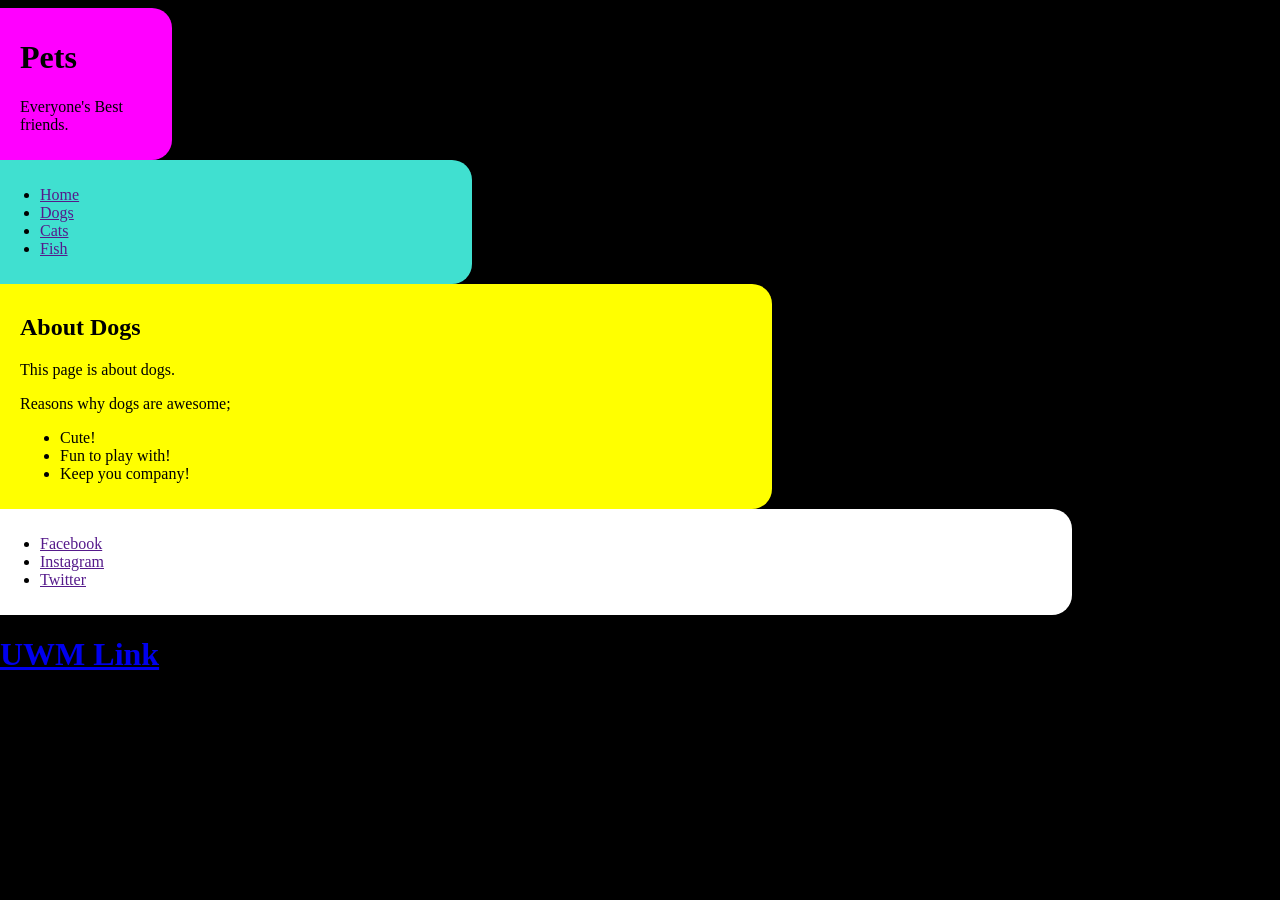
<file: index.html>
<!DOCTYPE html>
<html lang="en">
<head>
    <meta character="UTF-8">
    <meta name="viewport" content="width=decive-width, initial-scale=1.0">
    <title>HTML-Exercise-6</title>
    <link href="styles.css" rel="stylesheet" type="text/css">
</head>

<body>
    <header class="header">
        <h1>Pets</h1>

        <p>Everyone's Best friends.</p>
    </header>

    <nav class="navigation">
        <ul>
            <li>
                <a href="">Home</a>
            </li>

            <li>
                <a href="">Dogs</a>
            </li>

            <li>
                <a href="">Cats</a>
            </li>

            <li>
                <a href="">Fish</a>
            </li>
        </ul>
    </nav>

<main>
    <article>
        <section class="section">
            <h2>About Dogs</h2>

            <p>This page is about dogs.</p>

            <p>Reasons why dogs are awesome;</p>

            <ul>
                <li>
                    Cute!
                </li>
                
                <li>
                    Fun to play with!
                </li>

                <li>
                    Keep you company!
                </li>
            </ul>
        </section>
    </article>
</main>

    <footer class="footer">
        <ul>
            <li>
                <a href="">Facebook</a>
            </li>

            <li>
                <a href="">Instagram</a>
            </li>

            <li>
                <a href="">Twitter</a>
            </li>
        </ul>
    </footer>
    <h1>
        <a href="uwm.html">UWM Link</a>
    </h1>
</body>
</html>
</file>
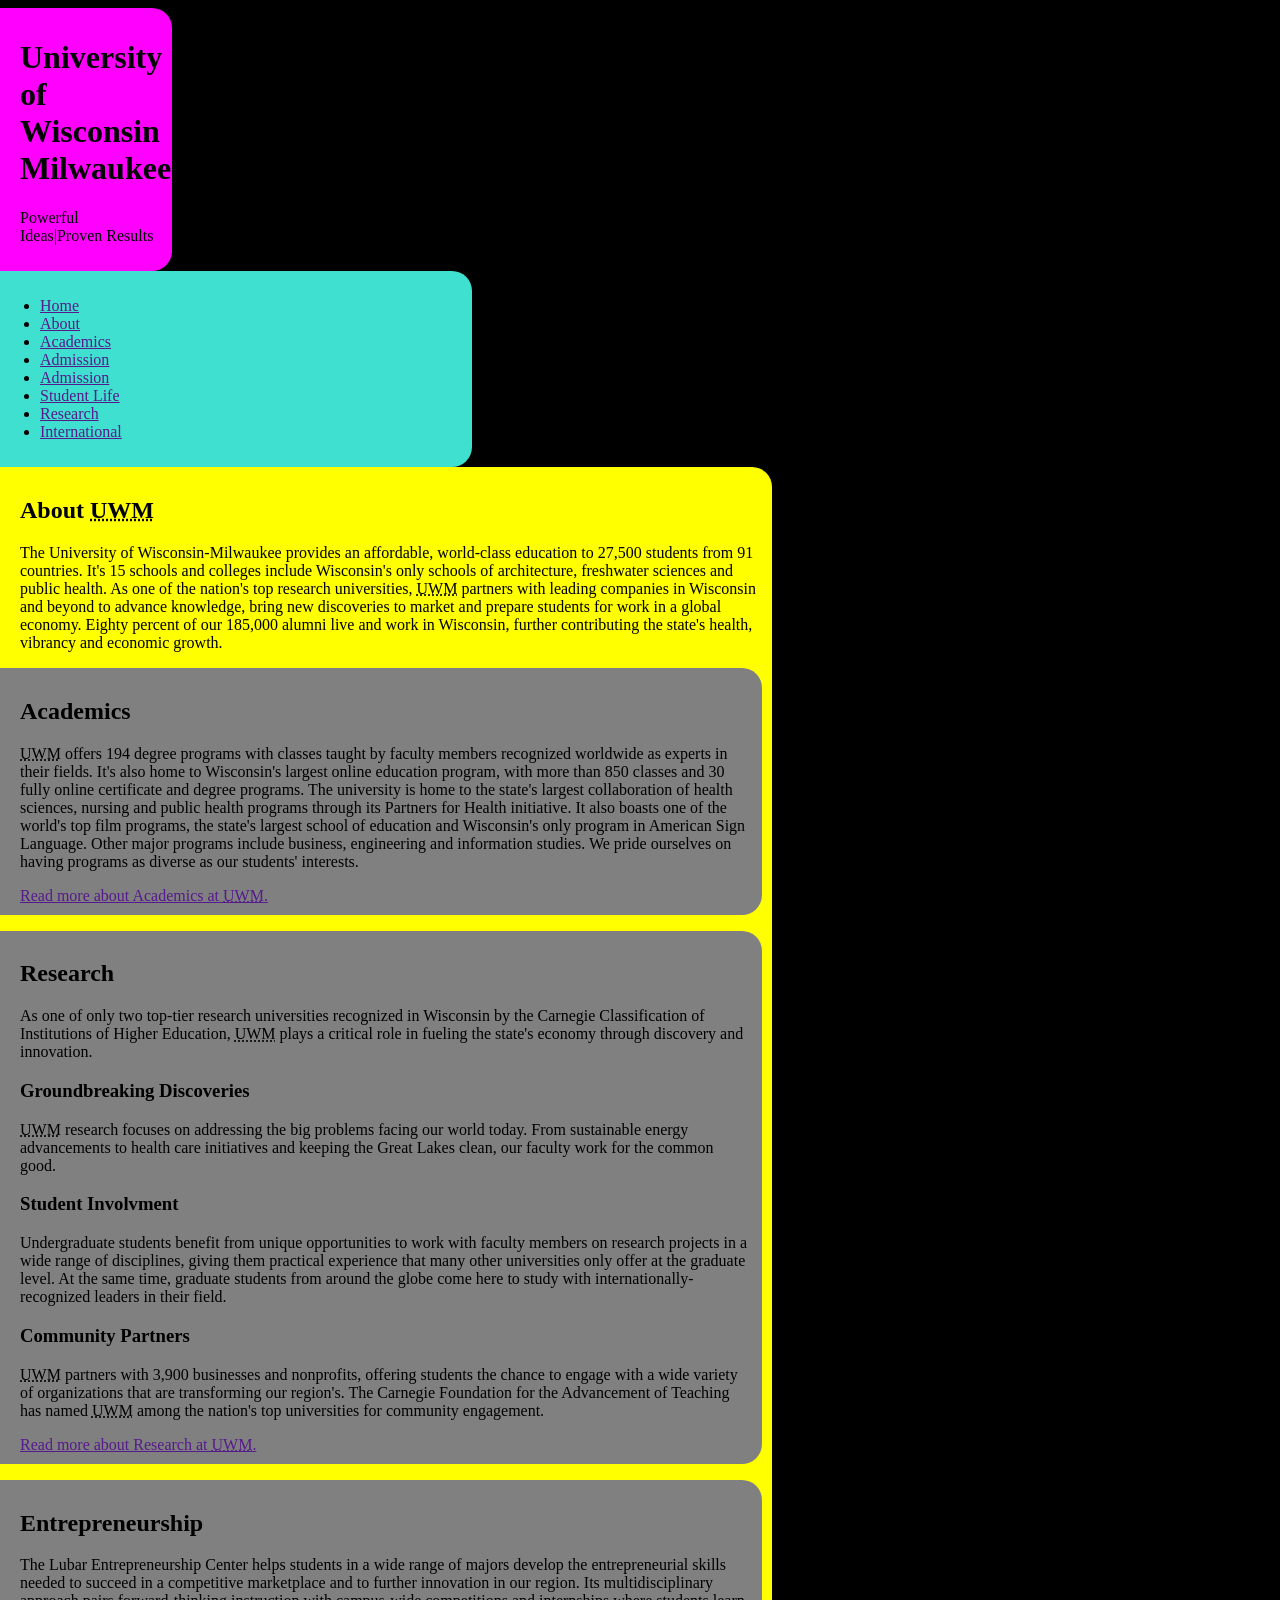
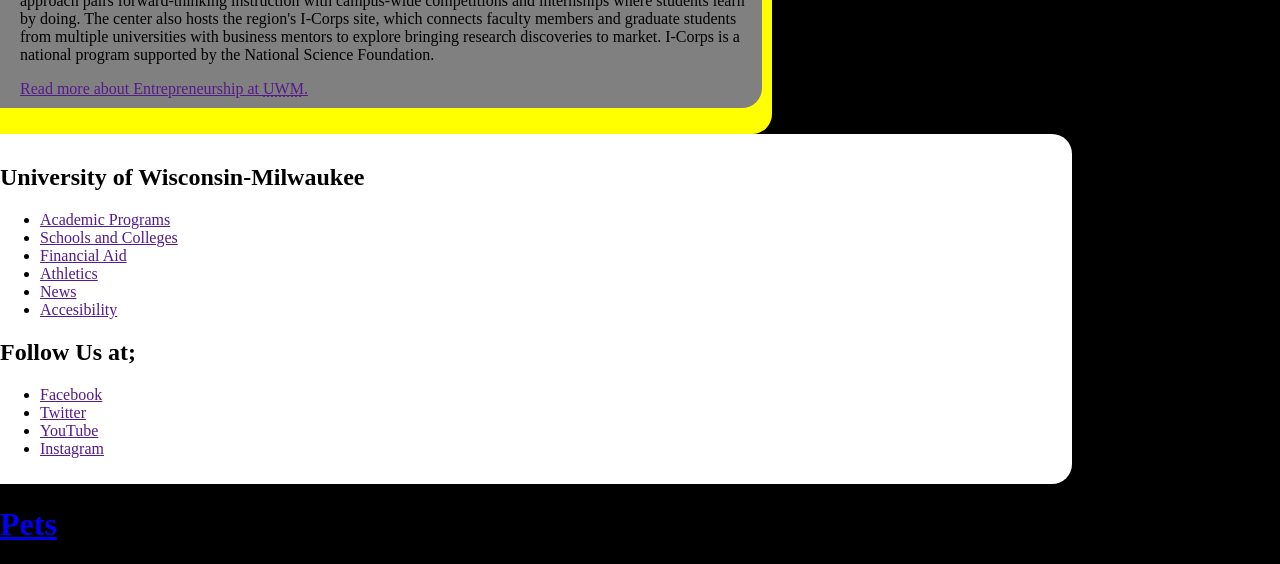
<file: uwm.html>
<!DOCTYPE html>
<html lang="en">
<head>
    <meta character="UTF-8">
    <meta name="viewport" content="width=decive-width, initial-scale=1.0">
    <title>HTML-Exercise-6</title>
    <link href="styles.css" rel="stylesheet" type="text/css">
</head>

<body>
    <header class="header">
        <h1>University of Wisconsin Milwaukee</h1>

        <p>Powerful Ideas|Proven Results</p>
    </header>

    <nav class="navigation">
        <ul>
            <li>
                <a href="">Home</a>
            </li>

            <li>
                <a href="">About</a>
            </li>

            <li>
                <a href="">Academics</a>
            </li>

            <li>
                <a href="">Admission</a>
            </li>

            <li>
                <a href="">Admission</a>
            </li>

            <li>
                <a href="">Student Life</a>
            </li>

            <li>
                <a href="">Research</a>
            </li>

            <li>
                <a href="">International</a>
            </li>
        </ul>
    </nav>

<main>
    <article>
        <section class="section">
            <h2>About <abbr title="University of Wisconsin-Milwaukee">UWM</abbr></h2>
            <p>
                The University of Wisconsin-Milwaukee provides an affordable, world-class education to 27,500 students from 91 countries. It's 15 schools and colleges include Wisconsin's only schools of architecture, freshwater sciences and public health. As one of the nation's top research universities, <abbr title="University of Wisconsin-Milwaukee">UWM</abbr> partners with leading companies in Wisconsin and beyond to advance knowledge, bring new discoveries to market and prepare students for work in a global economy. Eighty percent of our 185,000 alumni live and work in Wisconsin, further contributing the state's health, vibrancy and economic growth.
            </p>
        
            
                <section>
                    <ul class="about-list">
                        <h2>Academics</h2>
                        <p>
                        <abbr title="University of Wisconsin-Milwaukee">UWM</abbr> offers 194 degree programs with classes taught by faculty members recognized worldwide as experts in their fields. It's also home to Wisconsin's largest online education program, with more than 850 classes and 30 fully online certificate and degree programs. The university is home to the state's largest collaboration of health sciences, nursing and public health programs through its Partners for Health initiative. It also boasts one of the world's top film programs, the state's largest school of education and Wisconsin's only program in American Sign Language. Other major programs include business, engineering and information studies. We pride ourselves on having programs as diverse as our students' interests.
                        </p>

                        <a href="">Read more about Academics at  <abbr title="University of Wisconsin-Milwaukee">UWM</abbr>.</a>
                    </ul>
                </section>

                <section>
                    <ul class="about-list">
                        <h2>Research</h2>
                        <p>
                            As one of only two top-tier research universities recognized in Wisconsin by the Carnegie Classification of Institutions of Higher Education,  <abbr title="University of Wisconsin-Milwaukee">UWM</abbr> plays a critical role in fueling the state's economy through discovery and innovation.
                        </p>
                
                        <h3>Groundbreaking Discoveries</h3>
                        <p>
                            <abbr title="University of Wisconsin-Milwaukee">UWM</abbr> research focuses on addressing the big problems facing our world today. From sustainable energy advancements to health care initiatives and keeping the Great Lakes clean, our faculty work for the common good.
                        </p>
                        <h3>Student Involvment</h3>
                        <p>
                            Undergraduate students benefit from unique opportunities to work with faculty members on research projects in a wide range of disciplines, giving them practical experience that many other universities only offer at the graduate level. At the same time, graduate students from around the globe come here to study with internationally-recognized leaders in their field.
                        </p>
                        <h3>Community Partners</h3>
                        <p>
                            <abbr title="University of Wisconsin-Milwaukee">UWM</abbr> partners with 3,900 businesses and nonprofits, offering students the chance to engage with a wide variety of organizations that are transforming our region's. The Carnegie Foundation for the Advancement of Teaching has named  <abbr title="University of Wisconsin-Milwaukee">UWM</abbr> among the nation's top universities for community engagement.
                        </p>
                        <a href="">Read more about Research at  <abbr title="University of Wisconsin-Milwaukee">UWM</abbr>.</a>
                    </ul>
                </section>

                <section>
                    <ul class="about-list">
                        <h2>Entrepreneurship</h2>
                        <p>
                            The Lubar Entrepreneurship Center helps students in a wide range of majors develop the entrepreneurial skills needed to succeed in a competitive marketplace and to further innovation in our region. Its multidisciplinary approach pairs forward-thinking instruction with campus-wide competitions and internships where students learn by doing. The center also hosts the region's I-Corps site, which connects faculty members and graduate students from multiple universities with business mentors to explore bringing research discoveries to market. I-Corps is a national program supported by the National Science Foundation.
                        </p>
                        <a href="">Read more about Entrepreneurship at  <abbr title="University of Wisconsin-Milwaukee">UWM</abbr>.</a>
                    </ul>
                </section>
        </section>
    </article>
</main>



    <footer class="footer">
        <aside>
            <h2>University of Wisconsin-Milwaukee</h2>
            <ul>
                <li>
                    <a href="">Academic Programs</a>
                </li>

                <li>
                    <a href="">Schools and Colleges</a>
                </li>

                <li>
                    <a href="">Financial Aid</a>
                </li>

                <li>
                    <a href="">Athletics</a>
                </li>

                <li>
                    <a href="">News</a>
                </li>

                <li>
                    <a href="">Accesibility</a>
                </li>
            </ul>
        </aside>
    


        <h2>Follow Us at;</h2>
        <ul>
            <li>
                <a href="">Facebook</a>
            </li>

            <li>
                <a href="">Twitter</a>
            </li>

            <li>
                <a href="">YouTube</a>
            </li>

            <li>
                <a href="">Instagram</a>
            </li>
        </ul>
    </footer>

    <h1>
        <a href="index.html">Pets</a>
    </h1>
</body>
</html>
</file>
<file: styles.css>
body{
margin-left: 0px;  
background-color: black;
}

.header{
background-color: magenta;   
border-top-right-radius: 20px;
border-bottom-right-radius: 20px;
padding: 10px;
padding-left: 20px;
margin-right: 1100px;  
}

.navigation{
background-color: turquoise;   
border-top-right-radius: 20px;
border-bottom-right-radius: 20px;
padding: 10px;
padding-left: 0px;
margin-right: 800px;
}

.section{
background-color: yellow;   
border-top-right-radius: 20px;
border-bottom-right-radius: 20px;
padding: 10px;
padding-left: 20px;
margin-right: 500px;
}

.footer{
background-color: white; 
border-top-right-radius: 20px;
border-bottom-right-radius: 20px;
padding: 10px;
padding-left: 0px;
margin-right: 200px;   
}

.about-list{
background-color: grey;
list-style-type: none;    
padding: 10px;
padding-left: 20px;
margin-left: -20px;
border-top-right-radius: 20px;
border-bottom-right-radius: 20px;
}
</file>
